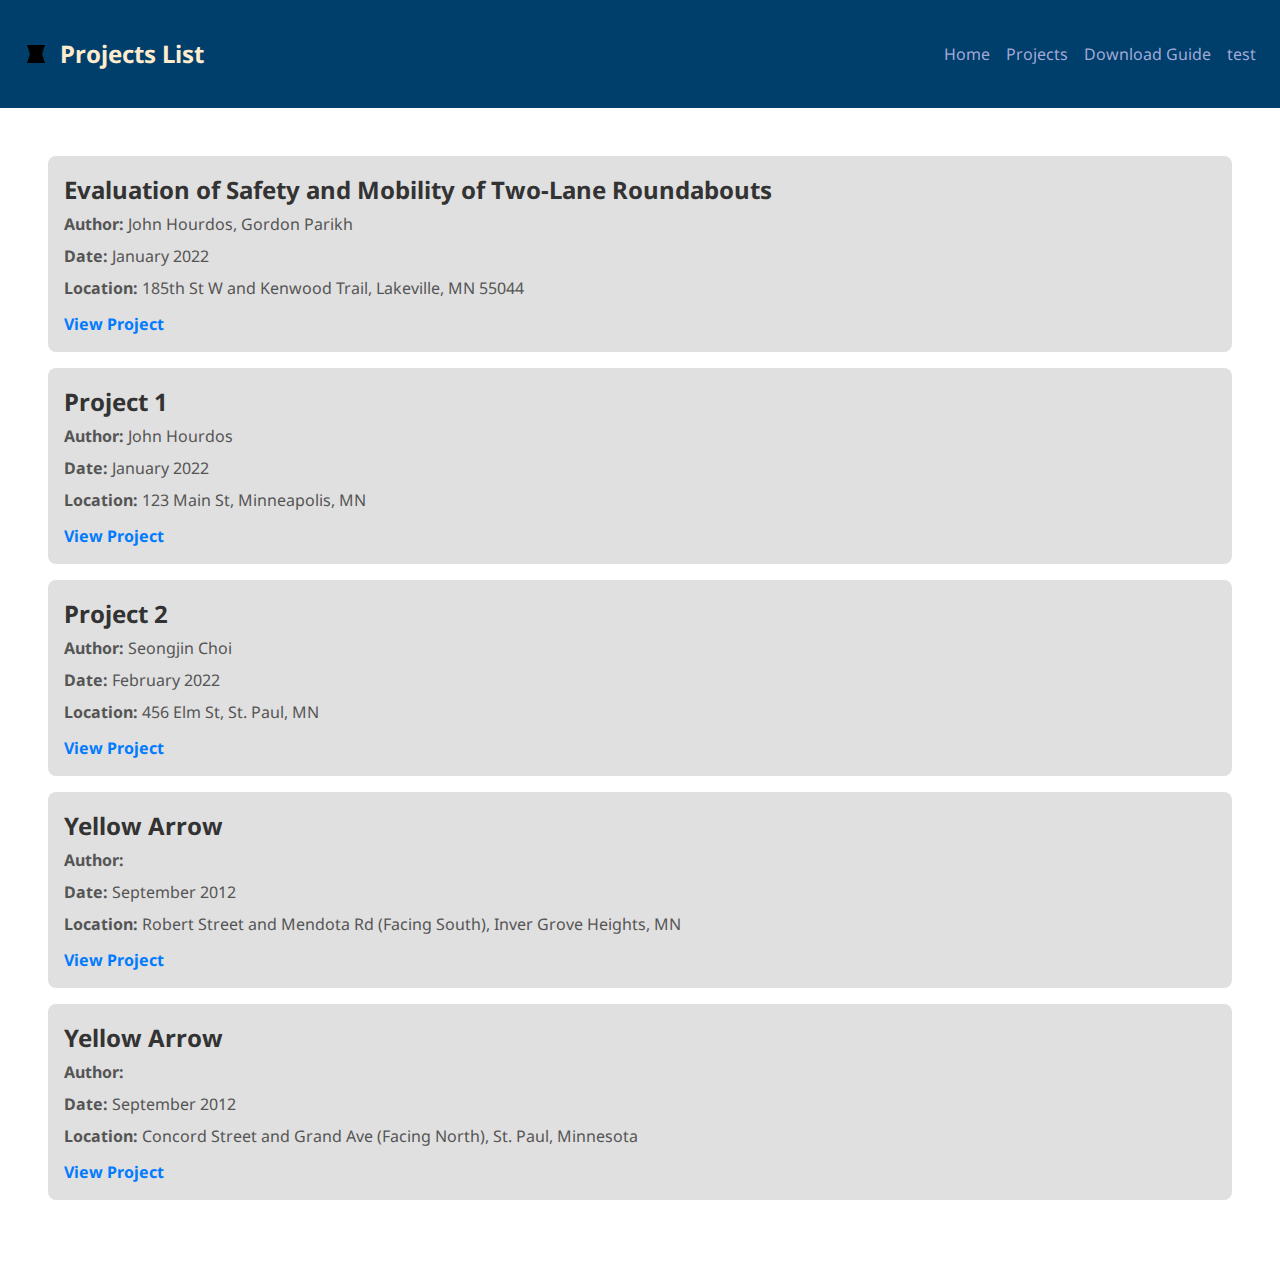
<file: projectList.html>
<!DOCTYPE html>
<html lang="en">
<head>
    <meta charset="UTF-8">
    <meta name="viewport" content="width=device-width, initial-scale=1.0">
    <title>Projects Overview</title>
    <link rel="stylesheet" href="https://fonts.googleapis.com/css2?display=swap&amp;family=Noto+Sans%3Awght%40400%3B500%3B700%3B900&amp;family=Public+Sans%3Awght%40400%3B500%3B700%3B900" />
    <link rel="stylesheet" href="styles.css"/>
    <style>
        .project-list-container {
            padding: 24px;
        }
        .project-card {
            background-color: #e0e0e0;
            padding: 16px;
            margin-bottom: 16px;
            border-radius: 8px;
            display: flex;
            justify-content: space-between;
            align-items: center;
            transition: background-color 0.3s ease;
        }
        .project-card:hover {
            background-color: #d4d4d4;
        }
        .project-info {
            display: flex;
            flex-direction: column;
        }
        .project-info h2 {
            font-size: 1.5rem;
            margin: 0;
            color: #333;
        }
        .project-info p {
            margin: 4px 0;
            color: #555;
        }
        .project-link {
            text-decoration: none;
            color: #007bff;
            font-weight: bold;
            margin-top: 8px;
        }
    </style>
</head>
<body>
    <div class="layout-container">
        <header>
            <div>
                <svg viewBox="0 0 48 48" fill="none" xmlns="http://www.w3.org/2000/svg">
                    <path d="M6 6H42L36 24L42 42H6L12 24L6 6Z" fill="currentColor"></path>
                </svg>
                <h2 style="color:blanchedalmond;">Projects List</h2>
            </div>
            <div class="header-links">
                <a href="index.html">Home</a>
                <a href="projectList.html">Projects</a>
                <a href="download_guide.html">Download Guide</a>
                <a href="globus_test.html">test</a>
            </div>
        </header>

        <div class="layout-content-container">
            <div class="project-list-container">
                
                <div class="project-card">
                    <div class="project-info">
                        <h2>Evaluation of Safety and Mobility of Two-Lane Roundabouts</h2>
                        <p><strong>Author:</strong> John Hourdos, Gordon Parikh</p>
                        <p><strong>Date:</strong> January 2022</p>
                        <p><strong>Location:</strong> 185th St W and Kenwood Trail, Lakeville, MN 55044</p>
                        <a class="project-link" href="ProjectPages/evaluation_of_safety_and_mobility_of_two-lane_roundabouts.html">View Project</a>
                    </div>
                </div>
                
                <div class="project-card">
                    <div class="project-info">
                        <h2>Project 1</h2>
                        <p><strong>Author:</strong> John Hourdos</p>
                        <p><strong>Date:</strong> January 2022</p>
                        <p><strong>Location:</strong> 123 Main St, Minneapolis, MN</p>
                        <a class="project-link" href="ProjectPages/project_1.html">View Project</a>
                    </div>
                </div>
                
                <div class="project-card">
                    <div class="project-info">
                        <h2>Project 2</h2>
                        <p><strong>Author:</strong> Seongjin Choi</p>
                        <p><strong>Date:</strong> February 2022</p>
                        <p><strong>Location:</strong> 456 Elm St, St. Paul, MN</p>
                        <a class="project-link" href="ProjectPages/project_2.html">View Project</a>
                    </div>
                </div>
                
                <div class="project-card">
                    <div class="project-info">
                        <h2>Yellow Arrow</h2>
                        <p><strong>Author:</strong> </p>
                        <p><strong>Date:</strong> September 2012</p>
                        <p><strong>Location:</strong> Robert Street and Mendota Rd (Facing South), Inver Grove Heights, MN</p>
                        <a class="project-link" href="ProjectPages/yellow_arrow.html">View Project</a>
                    </div>
                </div>
                
                <div class="project-card">
                    <div class="project-info">
                        <h2>Yellow Arrow</h2>
                        <p><strong>Author:</strong> </p>
                        <p><strong>Date:</strong> September 2012</p>
                        <p><strong>Location:</strong> Concord Street and Grand Ave (Facing North), St. Paul, Minnesota</p>
                        <a class="project-link" href="ProjectPages/yellow_arrow.html">View Project</a>
                    </div>
                </div>
                
            </div>
        </div>
    </div>
</body>
</html>
</file>
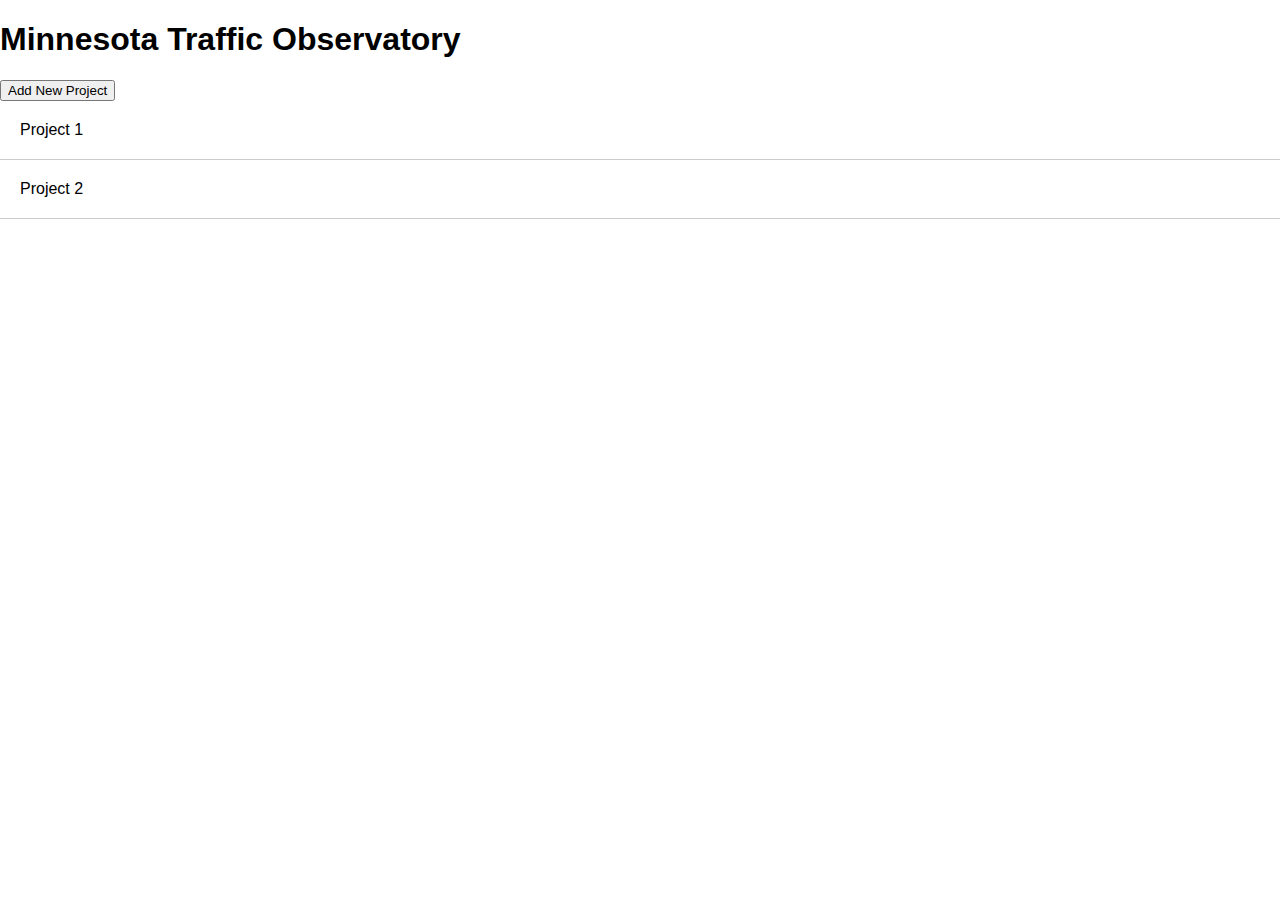
<file: main/AddProjectsWithForm - NoMap.html>
<!DOCTYPE html>
<html lang="en">
<head>
    <meta charset="UTF-8">
    <meta name="viewport" content="width=device-width, initial-scale=1.0">
    <title>Minnesota Traffic Observatory</title>
    <style>
        body {
            font-family: Arial, sans-serif;
            margin: 0;
            padding: 0;
        }
        .project {
            padding: 20px;
            border-bottom: 1px solid #ccc;
            cursor: pointer;
        }
        .project:hover {
            background-color: #f0f0f0;
        }
        .details {
            display: none;
            padding: 20px;
            border-top: 1px solid #ccc;
        }
        .details p {
            margin-top: 0;
        }
        .metadata li {
            list-style: none;
            margin-bottom: 5px;
        }
        .metadata li:before {
            content: "•";
            margin-right: 5px;
        }
        .form-container {
            padding: 20px;
            background-color: #f9f9f9;
            border: 1px solid #ccc;
            margin-bottom: 20px;
        }
        .form-container label {
            display: block;
            margin-bottom: 5px;
        }
        .form-container input, .form-container textarea, .form-container select {
            width: 100%;
            padding: 8px;
            margin-bottom: 10px;
            border: 1px solid #ccc;
            border-radius: 4px;
        }
        .form-container button {
            padding: 10px 15px;
            background-color: #007bff;
            color: #fff;
            border: none;
            border-radius: 4px;
            cursor: pointer;
        }
        .hidden {
            display: none;
        }
    </style>
</head>
<body>
    <h1>Minnesota Traffic Observatory</h1>
    <button onclick="showForm()">Add New Project</button>
    
    <div id="formPage" class="hidden">
        <div class="form-container">
            <h2>Add New Project</h2>
            <form id="projectForm">
                <label for="name">Project Name:</label>
                <input type="text" id="name" name="name" required>
                
                <label for="location">Location:</label>
                <input type="text" id="location" name="location" required>
                
                <label for="videoExcerpt">Video Excerpt:</label>
                <textarea id="videoExcerpt" name="videoExcerpt"></textarea>
                
                <label for="videoType">Video Type:</label>
                <select id="videoType" name="videoType">
                    <option value="">None</option>
                    <option value="youtube">YouTube</option>
                    <option value="googleDrive">Google Drive</option>
                </select>
                
                <label for="videoLink">Video Link:</label>
                <input type="text" id="videoLink" name="videoLink">
                
                <label for="dataDownloadLink">Data Download Link:</label>
                <input type="text" id="dataDownloadLink" name="dataDownloadLink" required>
                
                <label for="purpose">Purpose:</label>
                <textarea id="purpose" name="purpose" required></textarea>
                
                <label for="researchPaperLink">Research Paper Link:</label>
                <input type="text" id="researchPaperLink" name="researchPaperLink" required>
                
                <label for="resolution">Resolution:</label>
                <input type="text" id="resolution" name="resolution" required>
                
                <label for="dates">Dates:</label>
                <input type="text" id="dates" name="dates" required>
                
                <label for="size">Size:</label>
                <input type="text" id="size" name="size" required>
                
                <label for="hardware">Hardware:</label>
                <input type="text" id="hardware" name="hardware" required>
                
                <button type="button" onclick="addProject()">Add Project</button>
                <button type="button" onclick="showProjects()">Back to Projects</button>
            </form>
        </div>
    </div>

    <div id="projectsPage">
        <div id="projects"></div>
    </div>

    <script>
        let projects = [
            {
                name: "Project 1",
                location: "123 Main St, Minneapolis, MN",
                videoExcerpt: "Sample video excerpt",
                videoType: "youtube",
                videoLink: "https://www.youtube.com/watch?v=dQw4w9WgXcQ",
                dataDownloadLink: "https://example.com/data1",
                purpose: "To study traffic patterns",
                researchPaperLink: "https://example.com/paper1",
                metadata: {
                    resolution: "1080p",
                    dates: "January 2022",
                    size: "10 GB",
                    hardware: "Traffic cameras"
                }
            },
            {
                name: "Project 2",
                location: "456 Elm St, St. Paul, MN",
                videoExcerpt: "",
                videoType: "",
                videoLink: "",
                dataDownloadLink: "https://example.com/data2",
                purpose: "To analyze traffic flow",
                researchPaperLink: "https://example.com/paper2",
                metadata: {
                    resolution: "720p",
                    dates: "February 2022",
                    size: "5 GB",
                    hardware: "Traffic sensors"
                }
            }
        ];

        const projectsContainer = document.getElementById('projects');
        const formPage = document.getElementById('formPage');
        const projectsPage = document.getElementById('projectsPage');

        function toggleDetails(index) {
            const details = document.getElementById(`details-${index}`);
            details.style.display = details.style.display === 'block' ? 'none' : 'block';
        }

        function renderProjects() {
            projectsContainer.innerHTML = '';
            projects.forEach((project, index) => {
                const projectDiv = document.createElement('div');
                projectDiv.className = 'project';
                projectDiv.textContent = project.name;
                projectDiv.onclick = () => toggleDetails(index);

                const detailsDiv = document.createElement('div');
                detailsDiv.id = `details-${index}`;
                detailsDiv.className = 'details';
                detailsDiv.innerHTML = `
                    <p><strong>Location:</strong> ${project.location}</p>
                    ${project.videoLink ? `
                        <div class="video-container">
                            ${project.videoType === 'youtube' ? 
                                `<iframe width="560" height="315" src="${project.videoLink}" frameborder="0" allowfullscreen></iframe>` : 
                                project.videoType === 'googleDrive' ?
                                    `<iframe src="${project.videoLink}"></iframe>` :
                                    ''
                            }
                        </div>` : ''}
                    <p><strong>Data Download:</strong> <a href="${project.dataDownloadLink}">Download</a></p>
                    <p><strong>Purpose:</strong> ${project.purpose}</p>
                    <p><strong>Research Paper:</strong> <a href="${project.researchPaperLink}">Link</a></p>
                    <p><strong>Metadata:</strong></p>
                    <ul class="metadata">
                        <li>Resolution: ${project.metadata.resolution}</li>
                        <li>Dates: ${project.metadata.dates}</li>
                        <li>Size: ${project.metadata.size}</li>
                        <li>Hardware: ${project.metadata.hardware}</li>
                    </ul>
                `;

                projectsContainer.appendChild(projectDiv);
                projectsContainer.appendChild(detailsDiv);
            });
        }

        function addProject() {
            const form = document.getElementById('projectForm');
            const newProject = {
                name: form.name.value,
                location: form.location.value,
                videoExcerpt: form.videoExcerpt.value,
                videoType: form.videoType.value,
                videoLink: form.videoLink.value,
                dataDownloadLink: form.dataDownloadLink.value,
                purpose: form.purpose.value,
                researchPaperLink: form.researchPaperLink.value,
                metadata: {
                    resolution: form.resolution.value,
                    dates: form.dates.value,
                    size: form.size.value,
                    hardware: form.hardware.value
                }
            };
            projects.push(newProject);
            form.reset();
            showProjects();
        }

        function showForm() {
            formPage.classList.remove('hidden');
            projectsPage.classList.add('hidden');
        }

        function showProjects() {
            formPage.classList.add('hidden');
            projectsPage.classList.remove('hidden');
            renderProjects();
        }

        renderProjects();
    </script>
</body>
</html>
</file>
<file: styles.css>
body {
    margin: 0;
    font-family: "Noto Sans", sans-serif;
    line-height: 1.5;
    -webkit-font-smoothing: antialiased;
  }
  
  header {
    display: flex;
    align-items: center;
    justify-content: space-between;
    padding: 16px 24px;
    background-color: #003f6b;
  }
  
  header div:first-child {
    display: flex;
    align-items: center;
  }
  
  header svg {
    width: 24px;
    height: 24px;
    margin-right: 12px;
  }
  
  .header-links {
    display: flex;
    gap: 16px;
  }
  
  .header-links a {
    text-decoration: none;
    color: #adb0dff3;
  }
  
  header button {
    padding: 8px 16px;
    border: none;
    background-color: #007bff;
    color: white;
    cursor: pointer;
    border-radius: 4px;
    margin-right: 8px;
  }
  
  header button.secondary {
    background-color: transparent;
    border: 1px solid #007bff;
  }
  
  .layout-container {
    display: flex;
    flex-direction: column;
    min-height: 10vh;
  }
  
  .layout-content-container {
    flex: 1;
    padding: 24px;
  }
  
  .project-card {
    display: flex;
    align-items: center;
    justify-content: space-between;
    padding: 16px;
    margin-bottom: 24px;
    background-color: #003f6b;
    border-radius: 8px;
    color: blanchedalmond;
  }
  
  .project-card img {
    width: 150px;
    height: 150px;
  }
  
  .search-bar {
    display: flex;
    align-items: center;
    padding: 8px 16px;
    border: 1px solid #ccc;
    border-radius: 4px;
    margin-bottom: 24px;
  }
  
  .search-bar svg {
    margin-right: 8px;
  }
  
  .search-bar input {
    border: none;
    outline: none;
    flex: 1;
  }
  
  .project-list {
    display: grid;
    grid-template-columns: repeat(2, 1fr);
    gap: 16px;
  }
  
  .project-item {
    display: flex;
    align-items: center;
    padding: 16px;
    background-color: #f8f8f8;
    border-radius: 8px;
  }
  
  .project-item img {
    width: 80px;
    height: 80px;
    margin-right: 16px;
  }
  
  .project-item .info {
    flex: 1;
  }
  
  .project-item .actions svg {
    cursor: pointer;
  }
  .project-item .actions {
    position: absolute;
    top: 10px;
    right: 10px;
}
.project-item .actions svg {
    width: 20px;
    height: 20px;
    fill: #333;
    cursor: pointer;
}
.project-item:hover {
    box-shadow: 0 4px 8px rgba(0, 0, 0, 0.1);
}
.details {
    display: none;
    padding: 20px;
    border-top: 1px solid #ccc;
}
.details p {
    margin-top: 0;
}
.metadata li {
    list-style: none;
    margin-bottom: 5px;
}
.metadata li:before {
    content: "•";
    margin-right: 5px;
}
.form-container {
    display: none;
    padding: 20px;
    background-color: #f9f9f9;
    border: 1px solid #ccc;
    margin-bottom: 20px;
}
.form-container label {
    display: block;
    margin-bottom: 5px;
}
.form-container input, .form-container textarea, .form-container select {
    width: 100%;
    padding: 8px;
    margin-bottom: 10px;
    border: 1px solid #ccc;
    border-radius: 4px;
    font-size: 1rem;
}
.form-container button {
    padding: 10px 15px;
    background-color: #007bff;
    color: #fff;
    border: none;
    border-radius: 4px;
    cursor: pointer;
    font-size: 1rem;
}
.hidden {
    display: none;
}
</file>
